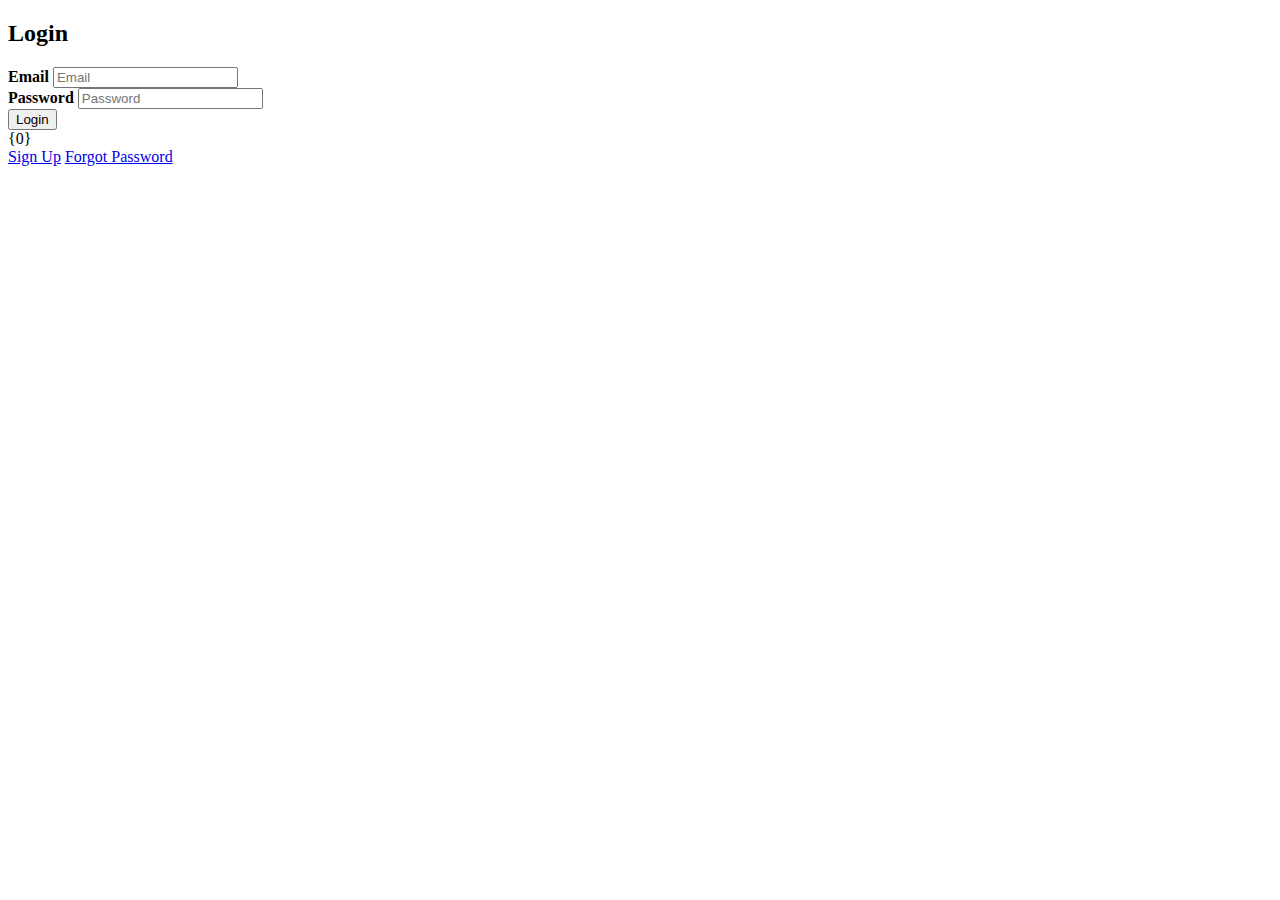
<file: Lineup/src/main/webapp/index.html>
<!DOCTYPE html>
<html lang="en" dir="ltr">
  <head>
    <meta charset="utf-8">
    <title>LineUp</title>
  </head>
  <body>

        <form class="signIn" action="loginServlet" method="post">

          <div class="title">
            <h2>Login</h2>
          </div>

          <label for="email"><b>Email</b></label>
          <input type="text" name="email" id="email" placeholder="Email" required>
          <br>
          <label for="password"><b>Password</b></label>
          <input type="password" name="password" id="password" placeholder="Password" required>
          <br>
          <input type="submit" value="Login">
        </form>
		{0}
        <div class="">
          <a href="register.html">Sign Up</a>
          <a href="forgotPassword.html">Forgot Password</a>
        </div>
  </body>
</html>
</file>
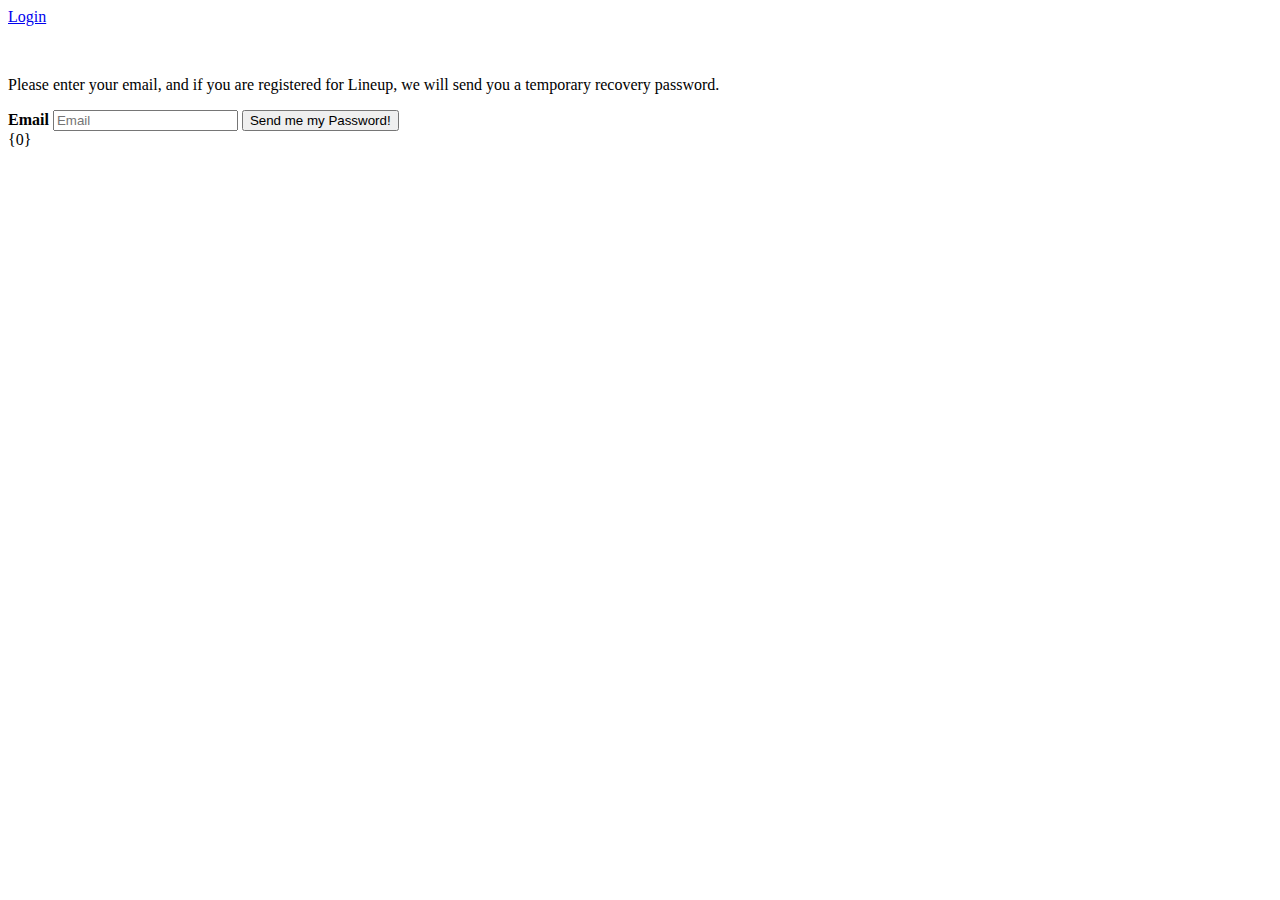
<file: Lineup/src/main/webapp/forgotPassword.html>
<!DOCTYPE html>
<html lang="en" dir="ltr">
  <head>
    <meta charset="utf-8">
    <title></title>
  </head>
  <nav style="margin-bottom: 50px">
    <div class="logo">
        <a href="#" type="image"></a>
    </div>
      <div class="topnav">
        <a href="index.html">Login</a>
      </div>
  </nav>
<body>
<p>Please enter your email, and if you are registered for Lineup, we will send you a temporary recovery password.</p>

	<form class="forgotPassword" action="forgotPasswordServlet" method="Post">     
       <label for="email"><b>Email</b></label>
          <input type="text" name="email" id="email" placeholder="Email" required>
      <input type="submit" name="forgotPassword" value="Send me my Password!">
    </form>
    {0}

</body>
</html>
</file>
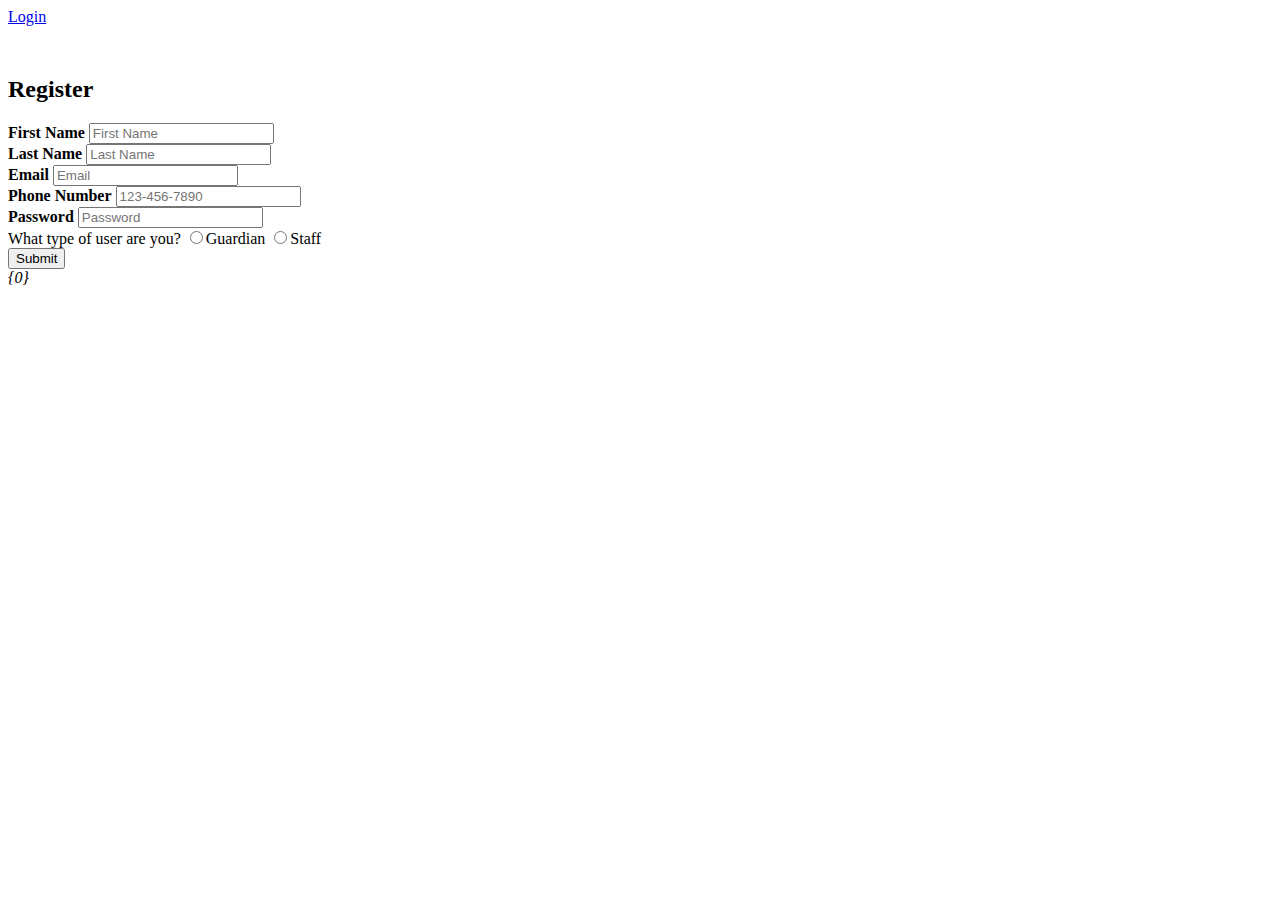
<file: Lineup/src/main/webapp/register.html>
<!DOCTYPE html>
<html lang="en" dir="ltr">
  <head>
    <meta charset="utf-8">
    <title>Register</title>
  </head>
  <nav style="margin-bottom: 50px">
    <div class="logo">
        <a href="#" type="image" > </a>
    </div>

      <div class="topnav">
        <a href="index.html">Login</a>
      </div>
  </nav>
  <body>

<form class="" action="registrationServlet" method="post">

  <div class="title">
    <h2>Register</h2>
  </div>

  <label for="firstName"><b>First Name</b></label>
  <input type="text" name="firstName" id="firstName" placeholder="First Name" required><br/>
  <label for="lastName"><b>Last Name</b></label>
  <input type="text" name="lastName" id="lastName" placeholder="Last Name" required><br/>

  <label for="email"><b>Email</b></label>
  <input type="text" name="email" id="email" placeholder="Email" required><br/>

  <label for="phoneNum"><b>Phone Number</b></label>
  <input type="text" name="phoneNum" id="phoneNum" placeholder="123-456-7890" required><br/>

  <label for="password"><b>Password</b></label>
  <input type="password" name="password" id="password" placeholder="Password" id="password" required><br/>
  
  <label>What type of user are you? </label>
    <input type="radio" name="userType" id="userType" value="Guardian">Guardian
    <input type="radio" name="userType" id="userType" value="Staff">Staff<br/>

<input type="submit" value="Submit" id="submit">
</form>
<em>{0}</em>

  </body>
</html>
</file>
